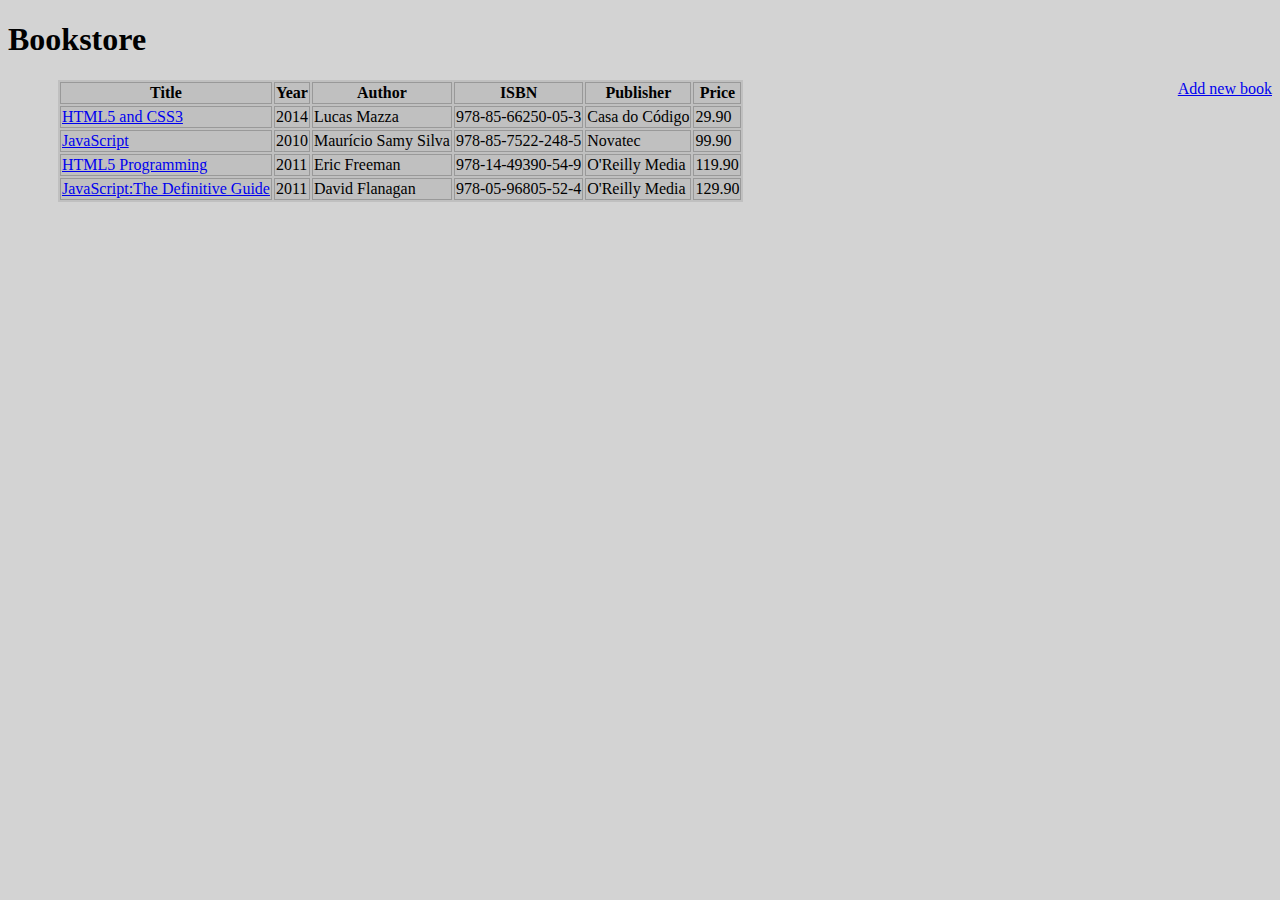
<file: index.html>
<!DOCTYPE html>
<html>
    <head>
        <meta charset="utf-8">
        <title></title>
        <link rel="stylesheet" type="text/css" href="css/stylesheet.css"  title="Tema 1">
        <link type="text/css" rel= "alternate stylesheet" href="css/style.css" title="Tema 2">
    </head>
    <body>
        <div id="p">
            <h1>Bookstore</h1>
            <a class="link" href="book.html">Add new book</a>
            <form> 
                <table class="tabela">
                    <tr>
                         <th>Title</th>
                         <th>Year</th>
                         <th>Author</th>
                         <th>ISBN</th>
                         <th>Publisher</th>
                         <th>Price</th>
                    </tr>
                    <tr>
                        <td><a class="t" href="book-detail.html">HTML5 and CSS3</a></td>
                        <td>2014</td>
                        <td>Lucas Mazza</td>
                        <td>978-85-66250-05-3</td>
                        <td>Casa do Código</td>
                        <td>29.90</td>
                    </tr>
                    <tr>
                        <td><a class="t" href="book-detail2.html">JavaScript</a></td>
                        <td>2010</td>
                        <td>Maurício Samy Silva</td>
                        <td>978-85-7522-248-5</td>
                        <td>Novatec</td>
                        <td>99.90</td>
                        
                    </tr>
                    
                    <tr>
                        <td><a class="t" href="book-detai3.html">HTML5 Programming</a></td>
                        <td>2011</td>
                        <td>Eric Freeman</td>
                        <td>978-14-49390-54-9</td>
                        <td>O'Reilly Media</td>
                        <td>119.90</td>
                        
                    </tr>
                    
                    <tr>
                        <td><a class="t" href="book-detail4.html">JavaScript:The Definitive Guide</a></td>
                        <td>2011</td>
                        <td>David Flanagan</td>
                        <td>978-05-96805-52-4</td>
                        <td>O'Reilly Media</td>
                        <td>129.90</td>
                        
                    </tr>
                </table> 
                
            </form>
        </div>
    </body>
</html>
</file>
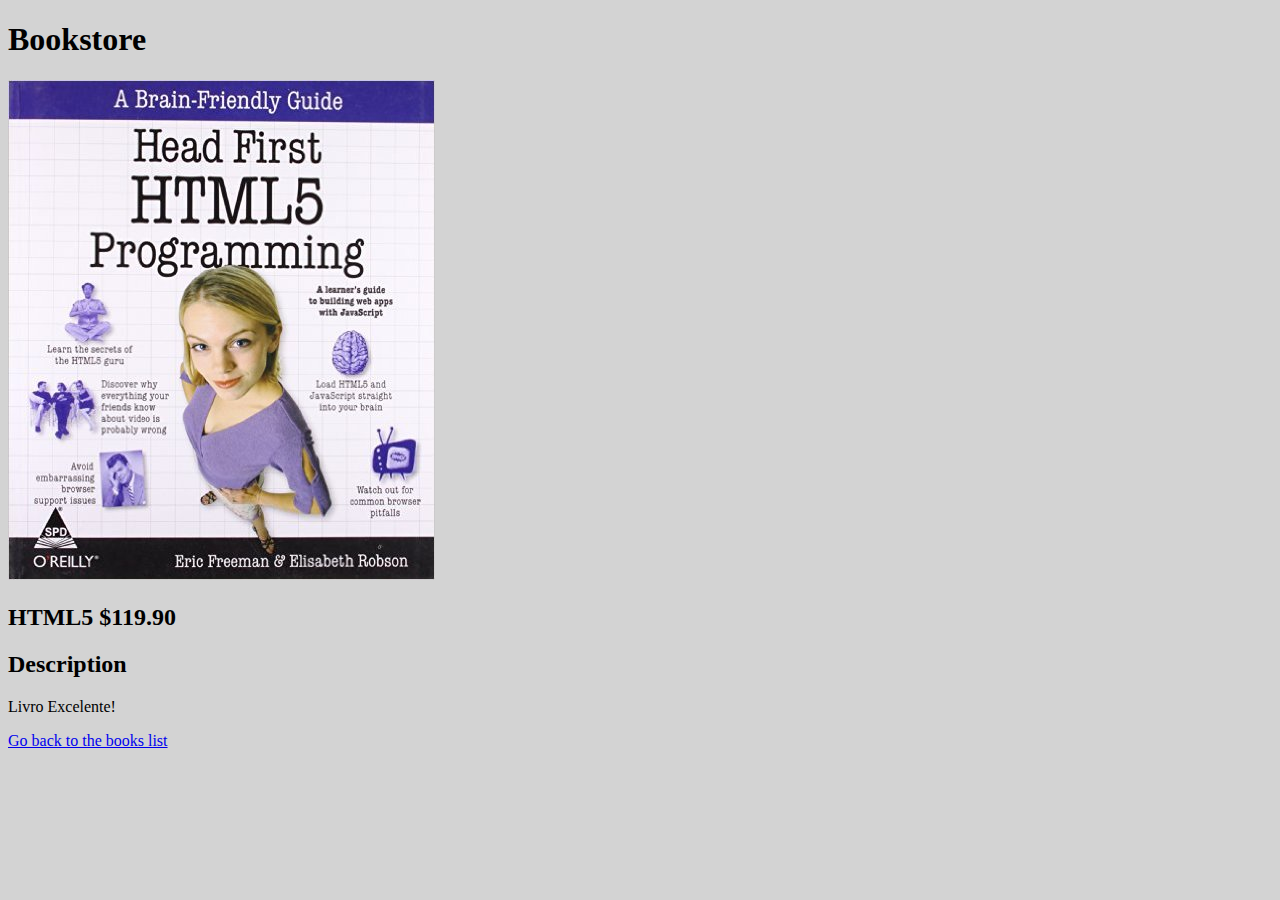
<file: book-detai3.html>
<!DOCTYPE html>
<html>
    <head>
        <meta charset="utf-8">
        <title></title>
        <link rel="stylesheet" type="text/css" href="css/stylesheet.css"  title="Tema 1">
        <link type="text/css" rel= "alternate stylesheet" href="css/style.css" title="Tema 2">
    </head>
    <body>
        <div id="p">
            <h1>Bookstore</h1>
            <img src="img/html5.jpg" alt="foto">
            <h2>HTML5 $119.90</h2>
            <h2>Description</h2>
            <p>Livro Excelente!</p>
            <a class="pag" href="index.html">Go back to the books list</a>
        </div>
    </body>
</html>
</file>
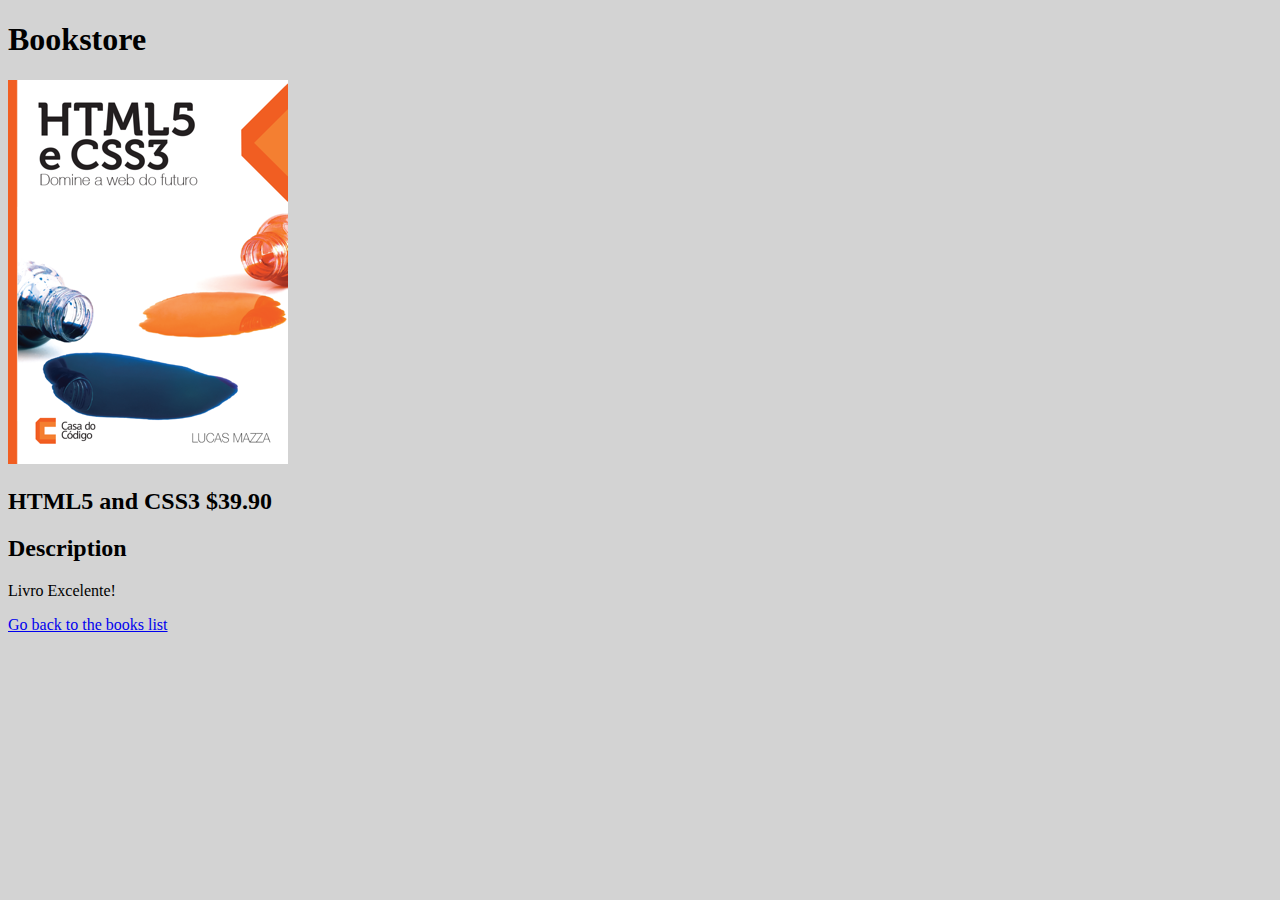
<file: book-detail.html>
<!DOCTYPE html>
<html>
    <head>
        <meta charset="utf-8">
        <title></title>
        <link rel="stylesheet" type="text/css" href="css/stylesheet.css"  title="Tema 1">
        <link type="text/css" rel= "alternate stylesheet" href="css/style.css" title="Tema 2">
    </head>
    <body>
        <div id="p">
            <h1>Bookstore</h1>
            <img src="img/html-css.png" alt="foto">
            <h2>HTML5 and CSS3 $39.90</h2>
            <h2>Description</h2>
            <p>Livro Excelente!</p>
            <a class="pag" href="index.html">Go back to the books list</a>
        </div>
    </body>
</html>
</file>
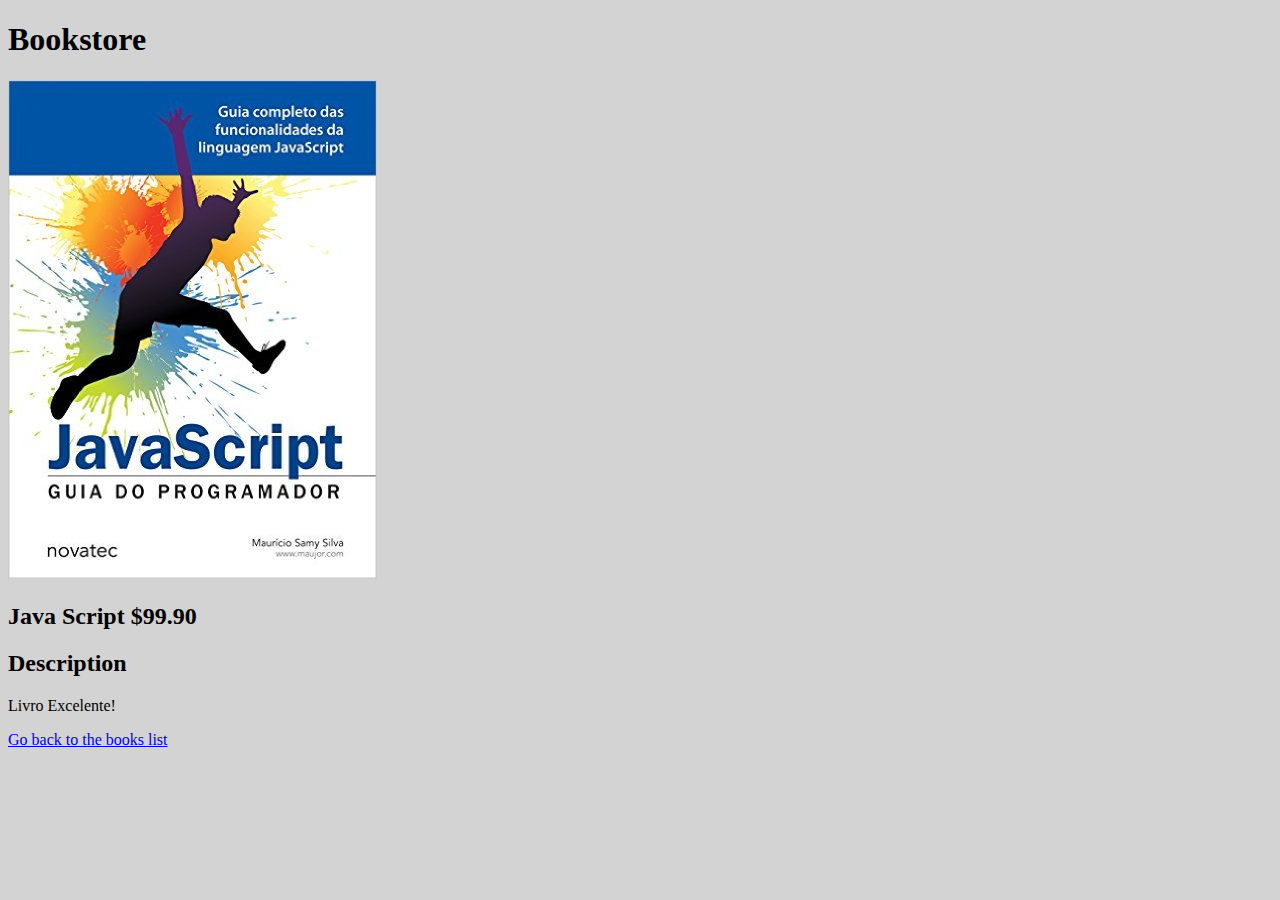
<file: book-detail2.html>
<!DOCTYPE html>
<html>
    <head>
        <meta charset="utf-8">
        <title></title>
        <link rel="stylesheet" type="text/css" href="css/stylesheet.css"  title="Tema 1">
        <link type="text/css" rel= "alternate stylesheet" href="css/style.css" title="Tema 2">
    </head>
    <body>
        <div id="p">
            <h1>Bookstore</h1>
            <img src="img/javascript-guia-programador.jpg" alt="foto">
            <h2>Java Script $99.90</h2>
            <h2>Description</h2>
            <p>Livro Excelente!</p>
            <a class="pag" href="index.html">Go back to the books list</a>
        </div>
    </body>
</html>
</file>
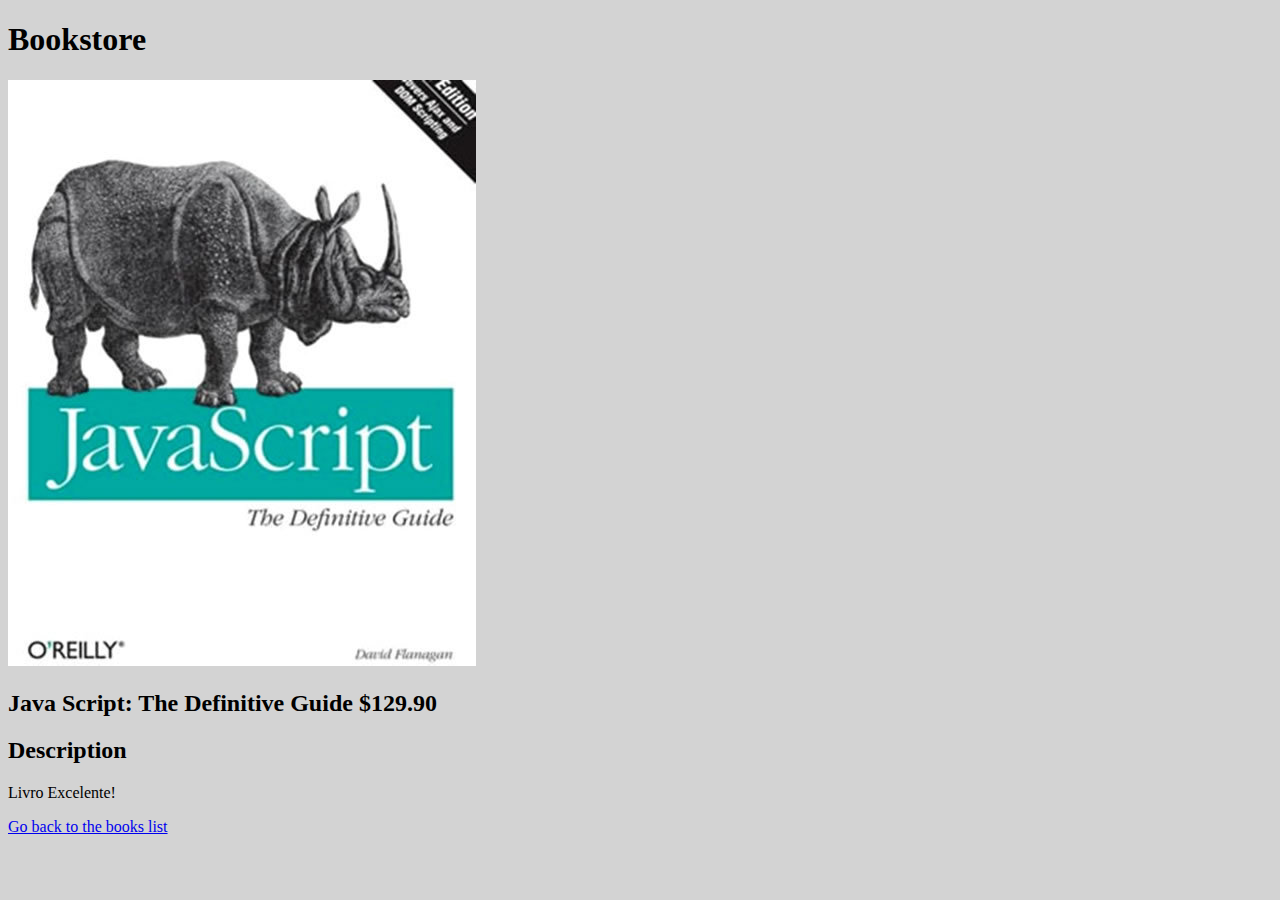
<file: book-detail4.html>
<!DOCTYPE html>
<html>
    <head>
        <meta charset="utf-8">
        <title></title>
        <link rel="stylesheet" type="text/css" href="css/stylesheet.css"  title="Tema 1">
        <link type="text/css" rel= "alternate stylesheet" href="css/style.css" title="Tema 2">
    </head>
    <body>
        <div id="p">
            <h1>Bookstore</h1>
            <img src="img/javascript-definitive-guide.jpg" alt="foto">
            <h2>Java Script: The Definitive Guide $129.90</h2>
            <h2>Description</h2>
            <p>Livro Excelente!</p>
            <a class="pag" href="index.html">Go back to the books list</a>
        </div>
    </body>
</html>
</file>
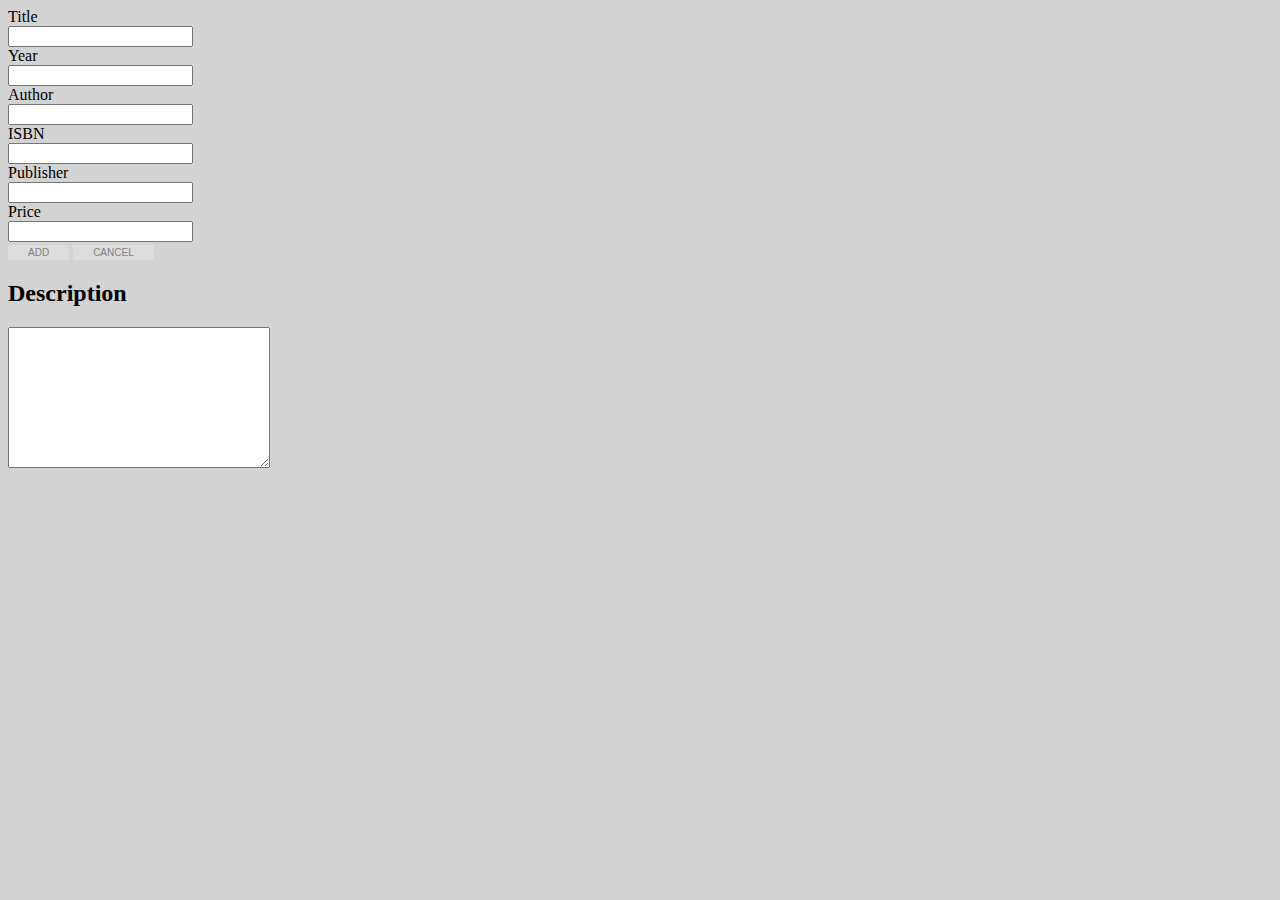
<file: book.html>
<!DOCTYPE html>
<html>
    <head>
        <meta charset="utf-8">
        <title></title>
        <link rel="stylesheet" type="text/css" href="css/stylesheet.css"  title="Tema 1">
        <link type="text/css" rel= "alternate stylesheet" href="css/style.css" title="Tema 2">
    </head>
    <body>
        <div id="page">
            <form>                
                <label>Title</label><br>
                <input type="text" name="Title"><br>
                <label>Year</label><br>
                <input type="text" name="Year"><br>
                <label>Author</label><br>
                <input type="text" name="Author"><br>
                <label>ISBN</label><br>
                <input type="text" name="ISBN"><br>
                <label>Publisher</label><br>
                <input type="text" name="Publisher"><br>
                <label>Price</label><br>
                <input type="text" name="Price"><br>
                
                <a class="botao">Add</a>
                <a class="botao" href="index.html">Cancel</a>
                <h2>Description</h2>
                <textarea class="texto" rows="8" cols="30" name="Description"></textarea>
                
            </form>
        </div>
    </body>
</html>
</file>
<file: css/stylesheet.css>
tabela {
    border-collapse: collapse;   
}

tabela, th, td {
    border: 1px solid #999;
    float:center;
    align-items: center;
    margin: 0 auto;
    
    
    
}
.tabela {
    margin-left: 50px;
    background-color: silver;   
}

.link{
    float: right;  
}

body{
    background-color:lightgray;
    
}

.botao {
    font-size: 10px;
    color: gray;
    background-color: gainsboro;
    text-transform: uppercase;
    display: inline-block;
    padding: 2px 20px;
    text-decoration: none;
    font-family: Helvetica, Arial, sans-serif; 
}

.botao:hover {
    background-color: darkgrey;
}

.texto{
    overflow: scroll;
}
</file>
<file: css/style.css>
tabela {
    border-collapse: collapse;   
}

tabela, th, td {
    border: 2px solid #999;
    float:center;
    align-items: center;
    margin: 10px auto;
    
    
    
}
.tabela {
    margin-left: 50px;
    background-color: bisque; 
    border-bottom-color: black;
}


.link {
    float: right;  
}

body{
    background-color:bisque;
    
}

#page {
    width: 280px;
    padding: 20px 0px 20px 0px;
    margin: 10px auto;
    border: 2px solid black;
    color: white;
    background-color: bisque;
    box-shadow: 3px 3px 3px rgba(0,0,0,.5); 
    text-align: center;    
}

h1 {
    text-align: center;
}

.botao {
    font-size: 10px;
    color:aliceblue;
    background-color: gainsboro;
    text-transform: uppercase;
    display: inline-block;
    padding: 4px 20px;
    text-decoration: none;
    font-family: Helvetica, Arial, sans-serif; 
}

.botao:hover {
    background-color: darkgrey;
}

.texto{
    overflow: scroll;
}
</file>
